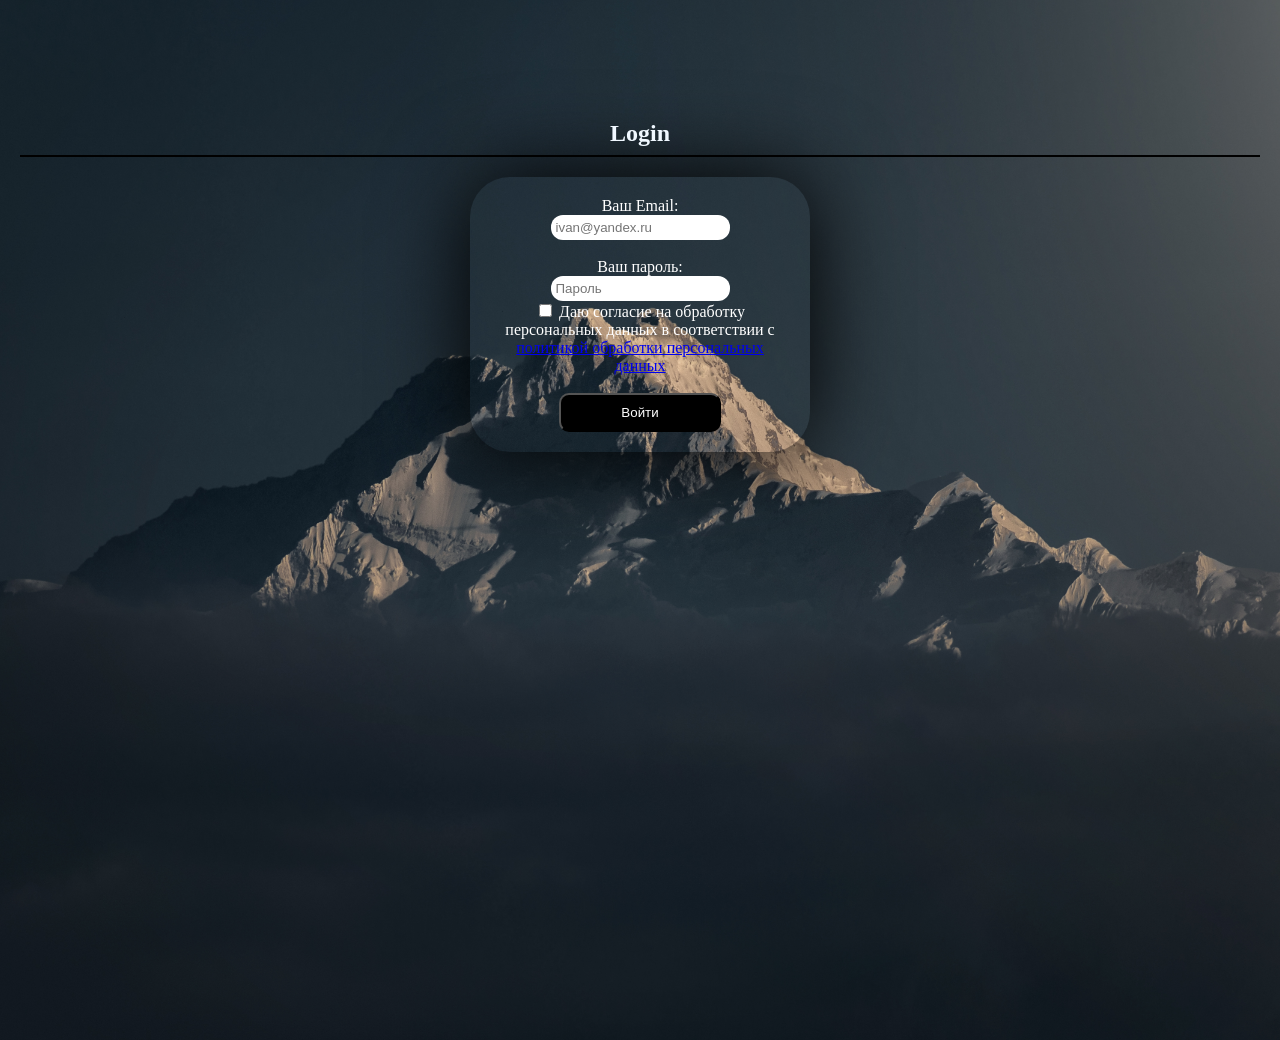
<file: index/index.html>
<!DOCTYPE html>
<html lang="ru">
<head>
  <meta charset="UTF-8">
  <meta name="viewport" content="width=device-width, initial-scale=1.0">
  <link rel="stylesheet" href="/index/style.css">
  <title>Форма авторизации</title>
</head>
<body>
  <h2 >Login</h2>
  <form class="form" action="submit" method="post">
    <div class="emai">
      <label for="email">Ваш Email:</label><br>
      <input
        type="email"
        id="email"
        name="your_email"
        pattern="^[a-zA-Z0-9._%+-]+@[a-zA-Z0-9.-]+\.[a-zA-Z]{2,}$"
        placeholder="ivan@yandex.ru"
        required
      >
    </div>
    <br>
    <div class="pass">
      <label for="password">Ваш пароль:</label><br>
      <input
        type="password"
        id="password"
        name="your_password"
        placeholder="Пароль"
        minlength="7"
        pattern="(?=.*[a-zA-Z]).{8,}"
        title="Минимум 8 символов, 
        хотя бы одна латинская буква"
        required
      >
    </div>
    <div class="consent">
      <input type="checkbox" 
        name="your_kaptcha" 
        id="kaptcha"
        required
       >

      <label for="kaptcha">Даю согласие на обработку <br>персональных данных в соответствии с <a class="pk" href="/privacy/privacy.html">политикой обработки персональных данных</a></label>
    </div>
    <br>
  <button type="submit">Войти</button>
  </form>
</body>
</html>
</file>
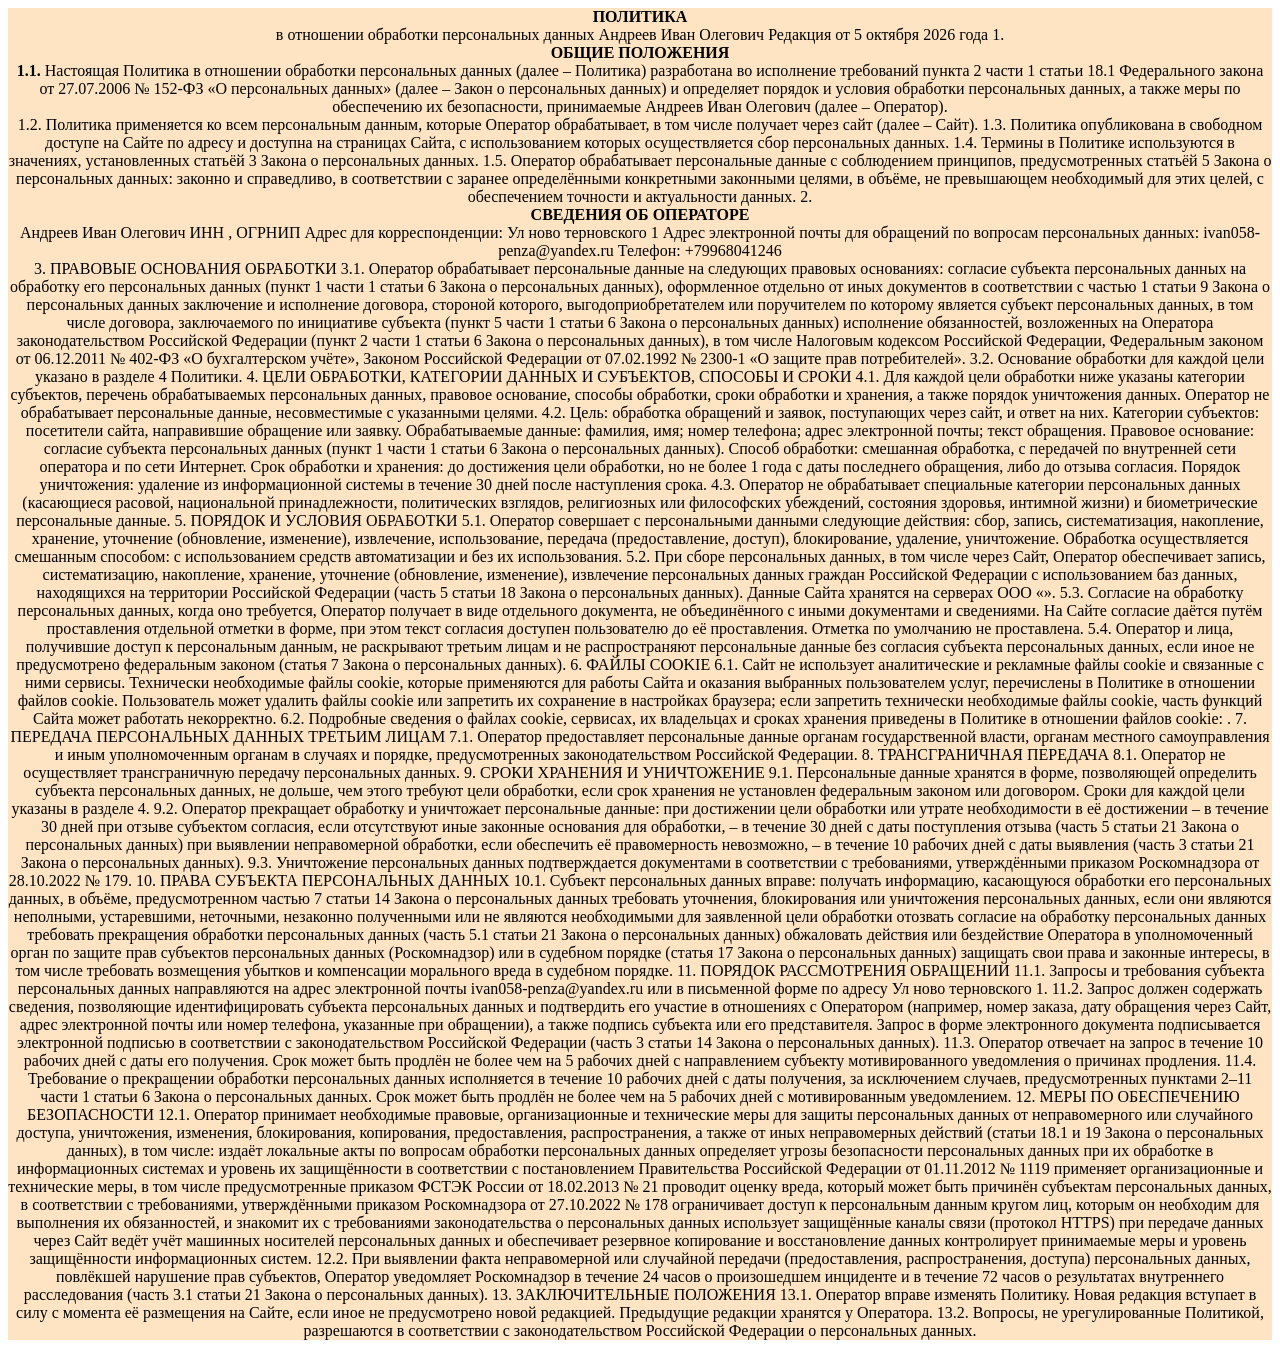
<file: privacy/privacy.html>
<!DOCTYPE html>
<html lang="ru">
<head>
    <meta charset="UTF-8">
    <meta name="viewport" content="width=device-width, initial-scale=1.0">
    <link rel="stylesheet" href="privacy.css">
    <title>Политика конфедициальности</title>
</head>
<body>
    <p><strong>ПОЛИТИКА</strong><br>
в отношении обработки персональных данных
Андреев Иван Олегович

Редакция от 5 октября 2026 года

1. <br><strong>ОБЩИЕ ПОЛОЖЕНИЯ</strong><br>
<b>1.1.</b> Настоящая Политика в отношении обработки персональных данных (далее – Политика) разработана во исполнение требований пункта 2 части 1 статьи 18.1 Федерального закона от 27.07.2006 № 152-ФЗ «О персональных данных» (далее – Закон о персональных данных) и определяет порядок и условия обработки персональных данных, а также меры по обеспечению их безопасности, принимаемые Андреев Иван Олегович (далее – Оператор).<br>

1.2. Политика применяется ко всем персональным данным, которые Оператор обрабатывает, в том числе получает через сайт (далее – Сайт).

1.3. Политика опубликована в свободном доступе на Сайте по адресу и доступна на страницах Сайта, с использованием которых осуществляется сбор персональных данных.

1.4. Термины в Политике используются в значениях, установленных статьёй 3 Закона о персональных данных.

1.5. Оператор обрабатывает персональные данные с соблюдением принципов, предусмотренных статьёй 5 Закона о персональных данных: законно и справедливо, в соответствии с заранее определёнными конкретными законными целями, в объёме, не превышающем необходимый для этих целей, с обеспечением точности и актуальности данных.

2. <br><strong>СВЕДЕНИЯ ОБ ОПЕРАТОРЕ</strong><br>
Андреев Иван Олегович
ИНН , ОГРНИП
Адрес для корреспонденции: Ул ново терновского 1
Адрес электронной почты для обращений по вопросам персональных данных: ivan058-penza@yandex.ru
Телефон: +79968041246 <br>

3. ПРАВОВЫЕ ОСНОВАНИЯ ОБРАБОТКИ
3.1. Оператор обрабатывает персональные данные на следующих правовых основаниях:

согласие субъекта персональных данных на обработку его персональных данных (пункт 1 части 1 статьи 6 Закона о персональных данных), оформленное отдельно от иных документов в соответствии с частью 1 статьи 9 Закона о персональных данных
заключение и исполнение договора, стороной которого, выгодоприобретателем или поручителем по которому является субъект персональных данных, в том числе договора, заключаемого по инициативе субъекта (пункт 5 части 1 статьи 6 Закона о персональных данных)
исполнение обязанностей, возложенных на Оператора законодательством Российской Федерации (пункт 2 части 1 статьи 6 Закона о персональных данных), в том числе Налоговым кодексом Российской Федерации, Федеральным законом от 06.12.2011 № 402-ФЗ «О бухгалтерском учёте», Законом Российской Федерации от 07.02.1992 № 2300-1 «О защите прав потребителей».
3.2. Основание обработки для каждой цели указано в разделе 4 Политики.

4. ЦЕЛИ ОБРАБОТКИ, КАТЕГОРИИ ДАННЫХ И СУБЪЕКТОВ, СПОСОБЫ И СРОКИ
4.1. Для каждой цели обработки ниже указаны категории субъектов, перечень обрабатываемых персональных данных, правовое основание, способы обработки, сроки обработки и хранения, а также порядок уничтожения данных. Оператор не обрабатывает персональные данные, несовместимые с указанными целями.

4.2. Цель: обработка обращений и заявок, поступающих через сайт, и ответ на них.
Категории субъектов: посетители сайта, направившие обращение или заявку.
Обрабатываемые данные: фамилия, имя; номер телефона; адрес электронной почты; текст обращения.
Правовое основание: согласие субъекта персональных данных (пункт 1 части 1 статьи 6 Закона о персональных данных).
Способ обработки: смешанная обработка, с передачей по внутренней сети оператора и по сети Интернет.
Срок обработки и хранения: до достижения цели обработки, но не более 1 года с даты последнего обращения, либо до отзыва согласия.
Порядок уничтожения: удаление из информационной системы в течение 30 дней после наступления срока.

4.3. Оператор не обрабатывает специальные категории персональных данных (касающиеся расовой, национальной принадлежности, политических взглядов, религиозных или философских убеждений, состояния здоровья, интимной жизни) и биометрические персональные данные.

5. ПОРЯДОК И УСЛОВИЯ ОБРАБОТКИ
5.1. Оператор совершает с персональными данными следующие действия: сбор, запись, систематизация, накопление, хранение, уточнение (обновление, изменение), извлечение, использование, передача (предоставление, доступ), блокирование, удаление, уничтожение. Обработка осуществляется смешанным способом: с использованием средств автоматизации и без их использования.

5.2. При сборе персональных данных, в том числе через Сайт, Оператор обеспечивает запись, систематизацию, накопление, хранение, уточнение (обновление, изменение), извлечение персональных данных граждан Российской Федерации с использованием баз данных, находящихся на территории Российской Федерации (часть 5 статьи 18 Закона о персональных данных). Данные Сайта хранятся на серверах ООО «».

5.3. Согласие на обработку персональных данных, когда оно требуется, Оператор получает в виде отдельного документа, не объединённого с иными документами и сведениями. На Сайте согласие даётся путём проставления отдельной отметки в форме, при этом текст согласия доступен пользователю до её проставления. Отметка по умолчанию не проставлена.

5.4. Оператор и лица, получившие доступ к персональным данным, не раскрывают третьим лицам и не распространяют персональные данные без согласия субъекта персональных данных, если иное не предусмотрено федеральным законом (статья 7 Закона о персональных данных).

6. ФАЙЛЫ COOKIE
6.1. Сайт не использует аналитические и рекламные файлы cookie и связанные с ними сервисы. Технически необходимые файлы cookie, которые применяются для работы Сайта и оказания выбранных пользователем услуг, перечислены в Политике в отношении файлов cookie. Пользователь может удалить файлы cookie или запретить их сохранение в настройках браузера; если запретить технически необходимые файлы cookie, часть функций Сайта может работать некорректно.

6.2. Подробные сведения о файлах cookie, сервисах, их владельцах и сроках хранения приведены в Политике в отношении файлов cookie: .

7. ПЕРЕДАЧА ПЕРСОНАЛЬНЫХ ДАННЫХ ТРЕТЬИМ ЛИЦАМ
7.1. Оператор предоставляет персональные данные органам государственной власти, органам местного самоуправления и иным уполномоченным органам в случаях и порядке, предусмотренных законодательством Российской Федерации.

8. ТРАНСГРАНИЧНАЯ ПЕРЕДАЧА
8.1. Оператор не осуществляет трансграничную передачу персональных данных.

9. СРОКИ ХРАНЕНИЯ И УНИЧТОЖЕНИЕ
9.1. Персональные данные хранятся в форме, позволяющей определить субъекта персональных данных, не дольше, чем этого требуют цели обработки, если срок хранения не установлен федеральным законом или договором. Сроки для каждой цели указаны в разделе 4.

9.2. Оператор прекращает обработку и уничтожает персональные данные:

при достижении цели обработки или утрате необходимости в её достижении – в течение 30 дней
при отзыве субъектом согласия, если отсутствуют иные законные основания для обработки, – в течение 30 дней с даты поступления отзыва (часть 5 статьи 21 Закона о персональных данных)
при выявлении неправомерной обработки, если обеспечить её правомерность невозможно, – в течение 10 рабочих дней с даты выявления (часть 3 статьи 21 Закона о персональных данных).
9.3. Уничтожение персональных данных подтверждается документами в соответствии с требованиями, утверждёнными приказом Роскомнадзора от 28.10.2022 № 179.

10. ПРАВА СУБЪЕКТА ПЕРСОНАЛЬНЫХ ДАННЫХ
10.1. Субъект персональных данных вправе:

получать информацию, касающуюся обработки его персональных данных, в объёме, предусмотренном частью 7 статьи 14 Закона о персональных данных
требовать уточнения, блокирования или уничтожения персональных данных, если они являются неполными, устаревшими, неточными, незаконно полученными или не являются необходимыми для заявленной цели обработки
отозвать согласие на обработку персональных данных
требовать прекращения обработки персональных данных (часть 5.1 статьи 21 Закона о персональных данных)
обжаловать действия или бездействие Оператора в уполномоченный орган по защите прав субъектов персональных данных (Роскомнадзор) или в судебном порядке (статья 17 Закона о персональных данных)
защищать свои права и законные интересы, в том числе требовать возмещения убытков и компенсации морального вреда в судебном порядке.
11. ПОРЯДОК РАССМОТРЕНИЯ ОБРАЩЕНИЙ
11.1. Запросы и требования субъекта персональных данных направляются на адрес электронной почты ivan058-penza@yandex.ru или в письменной форме по адресу Ул ново терновского 1.

11.2. Запрос должен содержать сведения, позволяющие идентифицировать субъекта персональных данных и подтвердить его участие в отношениях с Оператором (например, номер заказа, дату обращения через Сайт, адрес электронной почты или номер телефона, указанные при обращении), а также подпись субъекта или его представителя. Запрос в форме электронного документа подписывается электронной подписью в соответствии с законодательством Российской Федерации (часть 3 статьи 14 Закона о персональных данных).

11.3. Оператор отвечает на запрос в течение 10 рабочих дней с даты его получения. Срок может быть продлён не более чем на 5 рабочих дней с направлением субъекту мотивированного уведомления о причинах продления.

11.4. Требование о прекращении обработки персональных данных исполняется в течение 10 рабочих дней с даты получения, за исключением случаев, предусмотренных пунктами 2–11 части 1 статьи 6 Закона о персональных данных. Срок может быть продлён не более чем на 5 рабочих дней с мотивированным уведомлением.

12. МЕРЫ ПО ОБЕСПЕЧЕНИЮ БЕЗОПАСНОСТИ
12.1. Оператор принимает необходимые правовые, организационные и технические меры для защиты персональных данных от неправомерного или случайного доступа, уничтожения, изменения, блокирования, копирования, предоставления, распространения, а также от иных неправомерных действий (статьи 18.1 и 19 Закона о персональных данных), в том числе:

издаёт локальные акты по вопросам обработки персональных данных
определяет угрозы безопасности персональных данных при их обработке в информационных системах и уровень их защищённости в соответствии с постановлением Правительства Российской Федерации от 01.11.2012 № 1119
применяет организационные и технические меры, в том числе предусмотренные приказом ФСТЭК России от 18.02.2013 № 21
проводит оценку вреда, который может быть причинён субъектам персональных данных, в соответствии с требованиями, утверждёнными приказом Роскомнадзора от 27.10.2022 № 178
ограничивает доступ к персональным данным кругом лиц, которым он необходим для выполнения их обязанностей, и знакомит их с требованиями законодательства о персональных данных
использует защищённые каналы связи (протокол HTTPS) при передаче данных через Сайт
ведёт учёт машинных носителей персональных данных и обеспечивает резервное копирование и восстановление данных
контролирует принимаемые меры и уровень защищённости информационных систем.
12.2. При выявлении факта неправомерной или случайной передачи (предоставления, распространения, доступа) персональных данных, повлёкшей нарушение прав субъектов, Оператор уведомляет Роскомнадзор в течение 24 часов о произошедшем инциденте и в течение 72 часов о результатах внутреннего расследования (часть 3.1 статьи 21 Закона о персональных данных).

13. ЗАКЛЮЧИТЕЛЬНЫЕ ПОЛОЖЕНИЯ
13.1. Оператор вправе изменять Политику. Новая редакция вступает в силу с момента её размещения на Сайте, если иное не предусмотрено новой редакцией. Предыдущие редакции хранятся у Оператора.

13.2. Вопросы, не урегулированные Политикой, разрешаются в соответствии с законодательством Российской Федерации о персональных данных.</p>
</body>
</html>
</file>
<file: index/style.css>
body{
    padding: 100px 20px 40px;
    background-image: url("/foto/m.jpg"); /* Путь к вашей картинке */
    background-size: cover; /* Масштабирует так, чтобы закрыть весь блок, возможно обрезание краёв */
    background-position: center; /* Центрирует изображение */
    background-repeat: no-repeat; /* Не повторяет картинку */
    min-height: 100vh; /* Заполняет всю высоту окна браузера (на весь экран) */
    margin: 0; /* Убирает отступы */
}
.emai{
    text-align: center;
    color: rgb(255, 255, 255);
}
.pass{
    text-align: center;
    color: rgb(255, 255, 255);
}
button{
  display: flex;
  margin: 0 auto;
  color: rgb(255, 255, 255);
  background:rgb(0, 0, 0);
  border: 2px solid f0f0;
  border-radius: 10px;
  padding: 10px 60px;
}
button:hover{
  background-color: rgb(137, 88, 88);
  cursor: pointer;
}
h2 {
  text-align: center;
  position: relative;
  padding-bottom: 10px; /* Отступ снизу, чтобы линия не сливалась с текстом */
  font-family: cursive; /*Задаёт шрифт текста */
  color: aliceblue;
}
.consent{
  color: white;
  text-align: center;
}
.pk{
  font-family: cursive;
}
h2::after {
  content: "";
  position: absolute;
  left: 0;
  bottom: 0;
  width: 100%; /* Полная ширина */
  height: 2px;
  background-color: #000000;
}
.form{
  padding: 20px;
  border-radius: 40px;
  box-shadow: 0 0 90px;
  display: inline-block;
  width: 300px;
  margin: 0 auto;
  display:block;
}
input[type="email"]{
  border: 0px;
  border-radius: 12px;
  background-color: #fff;
  padding: 5px;
}
input[type="email"]:focus{
  outline: none;
}
input[type="password"]{
  border: 0px;
  border-radius: 12px;
  background-color: #fff;
  padding: 5px;
}
input[type="password"]:focus{
  outline: none;
}
</file>
<file: privacy/privacy.css>
p{

    background-color:bisque;
    border: none;
    margin: 0 auto;
    text-align: center;
    font-family: cursive;
}
</file>
